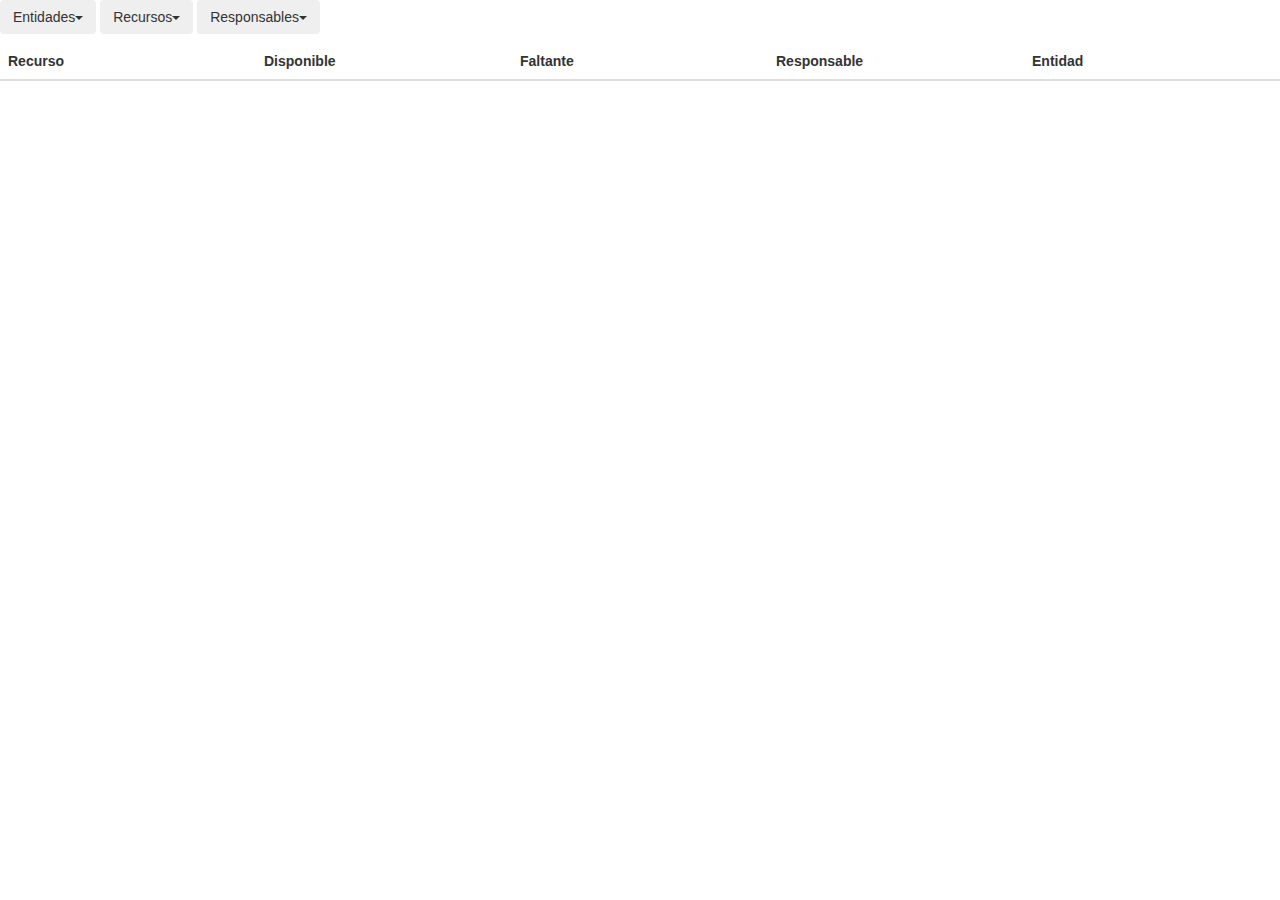
<file: tests/analisis.html>
﻿<!DOCTYPE html>
<html lang="en">
  <head>
    <meta charset="UTF-8" />
    <meta name="viewport" content="width=device-width, initial-scale=1.0" />
    <title>Análisis</title>

    <!-- Bootstrap -->
    <link
      rel="stylesheet"
      href="https://maxcdn.bootstrapcdn.com/bootstrap/3.4.1/css/bootstrap.min.css"
    />
    <script src="https://ajax.googleapis.com/ajax/libs/jquery/3.4.1/jquery.min.js"></script>
    <script src="https://maxcdn.bootstrapcdn.com/bootstrap/3.4.1/js/bootstrap.min.js"></script>
    <!-- Estilos -->
    <link rel="stylesheet" href="../css/analisis.css?v=0" />
  </head>
  <body>
    <div class="analisis-header" id="analisis">
      <div class="dropdown" style="display: inline-block;">
        <button
          id="analisis-dropdown-entidades-btn"
          class="btn dropdown-toggle"
          type="button"
          data-toggle="dropdown"
        >
          Entidades<span class="caret"></span>
        </button>
        <ul id="analisis-dropdown-entidades" class="dropdown-menu">
          <input
            id="analisis-buscador-entidades"
            class="form-control"
            type="text"
            placeholder="Search.."
            onkeyup="buscarEntidades()"
          />
        </ul>
      </div>
      <div class="dropdown" style="display: inline-block;">
        <button
          id="analisis-dropdown-recursos-btn"
          class="btn dropdown-toggle"
          type="button"
          data-toggle="dropdown"
        >
          Recursos<span class="caret"></span>
        </button>
        <ul id="analisis-dropdown-recursos" class="dropdown-menu">
          <input
            id="analisis-buscador-recursos"
            class="form-control"
            type="text"
            placeholder="Search.."
            onkeyup="buscarRecursos()"
          />
        </ul>
      </div>
      <div class="dropdown" style="display: inline-block;">
        <button
          id="analisis-dropdown-responsables-btn"
          class="btn dropdown-toggle"
          type="button"
          data-toggle="dropdown"
        >
          Responsables<span class="caret"></span>
        </button>
        <ul id="analisis-dropdown-responsables" class="dropdown-menu">
          <input
            id="analisis-buscador-responsables"
            class="form-control"
            type="text"
            placeholder="Search.."
            onkeyup="buscarResponsables()"
          />
        </ul>
      </div>
    </div>
    <div class="analisis-data-container">
      <table class="analisis-table table">
        <thead class="analisis-table-header">
          <tr>
            <th scope="col" class="analisis-col" onclick="ordenar('recurso')">
              Recurso<span
                id="analisis-caret-recurso"
                class="caret analisis-caret"
              ></span>
            </th>
            <th
              scope="col"
              class="analisis-col"
              onclick="ordenar('disponible')"
            >
              Disponible<span id="analisis-total-disponible"></span
              ><span
                id="analisis-caret-disponible"
                class="caret analisis-caret"
              ></span>
            </th>
            <th scope="col" class="analisis-col" onclick="ordenar('faltante')">
              Faltante<span id="analisis-total-faltante"></span
              ><span
                id="analisis-caret-faltante"
                class="caret analisis-caret"
              ></span>
            </th>
            <th
              scope="col"
              class="analisis-col"
              onclick="ordenar('responsable')"
            >
              Responsable<span
                id="analisis-caret-responsable"
                class="caret analisis-caret"
              ></span>
            </th>
            <th scope="col" class="analisis-col" onclick="ordenar('entidad')">
              Entidad<span
                id="analisis-caret-entidad"
                class="caret analisis-caret"
              ></span>
            </th>
          </tr>
        </thead>
        <tbody id="analisis-table-recursos" class="analisis-table-body"></tbody>
      </table>
    </div>
    <script src="../js/datos.js"></script>
    <script src="../js/utils.js"></script>
    <script src="../js/analisis.js"></script>
  </body>
</html>
</file>
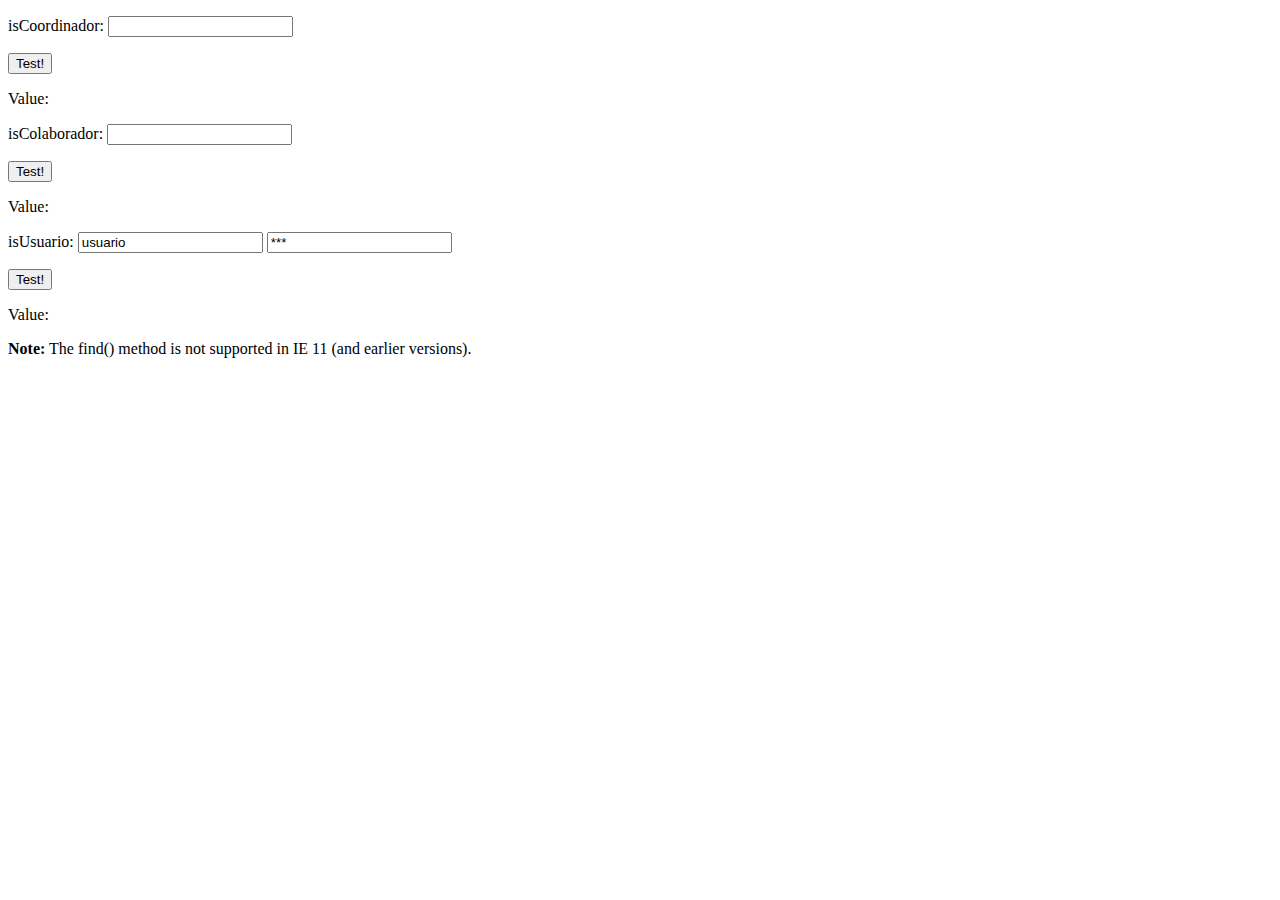
<file: tests/funciones.html>
﻿<!DOCTYPE html>
<html lang="es">
<head>
<meta charset="UTF-8">
<script src="../js/datos.js"></script>
</head>
<body>

	<!-- isCoordinador -->
	<p>
		isCoordinador: <input type="text" id="coordinador">
	</p>
	<button onclick="checkIsCoordinador()">Test!</button>

	<p>
		Value: <span id="isCoordinador"></span>
	</p>

	<!-- isJefe -->
	<p>
		isColaborador: <input type="text" id="jefe">
	</p>
	<button onclick="checkIsColaborador()">Test!</button>

	<p>
		Value: <span id="isColaborador"></span>
	</p>

	<!-- isUsuario -->
	<p>
		isUsuario: <input type="text" id="usuario" value="usuario"> <input
			type="text" id="pass" value="***">
	</p>
	<button onclick="checkIsUsuario()">Test!</button>

	<p>
		Value: <span id="isUsuario"></span>
	</p>

	<p>
		<strong>Note:</strong> The find() method is not supported in IE 11
		(and earlier versions).
	</p>

	<script>
		function checkIsCoordinador() {
			var user = document.getElementById("coordinador").value;
			document.getElementById("isCoordinador").innerHTML = isCoordinador(user);
		}
	</script>
	<script>
		function checkIsColaborador() {
			var user = document.getElementById("jefe").value;
			document.getElementById("isColaborador").innerHTML = isColaborador(user);
		}
	</script>
	<script>
		function checkIsUsuario() {
			var user = document.getElementById("usuario").value;
			var pass = document.getElementById("pass").value;
			document.getElementById("isUsuario").innerHTML = isUsuario(user,
					pass);
		}
	</script>

</body>
</html>
</file>
<file: css/analisis.css>
body {
  width: 100%;
  height: 100%;
  display: grid;
}
.analisis-header {
  width: 100%;
  height: auto;
}
.table > thead > tr > th {
  background-color: #ffffff;
  width: 20%;
}
.analisis-data-container {
  overflow-y: auto;
  margin-top: 1vh;
  width: 100%;
  bottom: 0;
  height: auto;
}
.analisis-table {
  border-collapse: collapse;
  width: 100%;
}
.analisis-table-header > tr {
  height: 4vh;
  margin-left: 1vw;
  margin-bottom: 1vw;
}
.analisis-table-header > tr > th {
  margin-left: 1vw;
  margin-right: 1vw;
  position: sticky;
  top: -1px;
  z-index: 500;
  user-select: none;
}
.analisis-table-footer {
  display: table-footer-group;
  vertical-align: middle;
  border-color: inherit;
}
.analisis-caret {
  opacity: 0;
}
.analisis-col {
  cursor: pointer;
}
</file>
